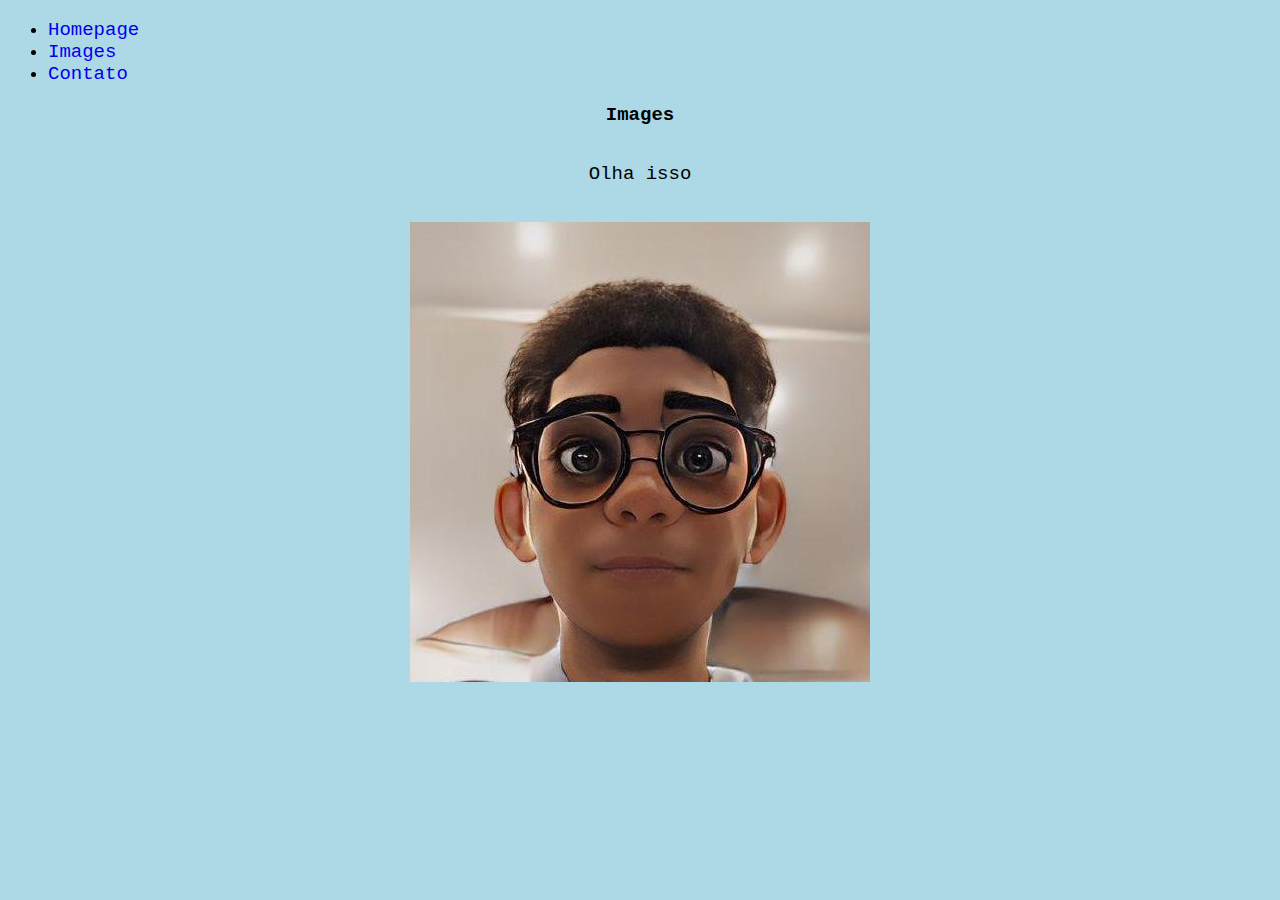
<file: files/images.html>
<!DOCTYPE html>
<html lang="pt-br">
<head>
    <meta charset="UTF-8">
    <meta http-equiv="X-UA-Compatible" content="IE=edge">
    <meta name="viewport" content="width=device-width, initial-scale=1.0">
    <link rel="stylesheet" href="style.css">
    <title>Images</title>
</head>
<body>
    <nav>
        <ul>
            <li>
                <a href="../index.html">Homepage</a>
            </li>

            <li>
                <a href="images.html">Images</a>
            </li>

            <li>
                <a href="../contact.html">Contato</a>
            </li>

            
        </ul>
    </nav>

    <h1>Images</h1>
    <p>Olha isso</p>

    <p>
        <img src="face.jpeg" alt="" srcset="">
    </p>

</body>
</html>
</file>
<file: files/style.css>
*{
    background: lightblue;
    font-size: 19px;
    font-family: 'Courier New', Courier;
}

p{
    text-align: center;
    padding-top: 18px;
}

h1{
    text-align: center;
}

a{
    text-decoration: none;
}
</file>
